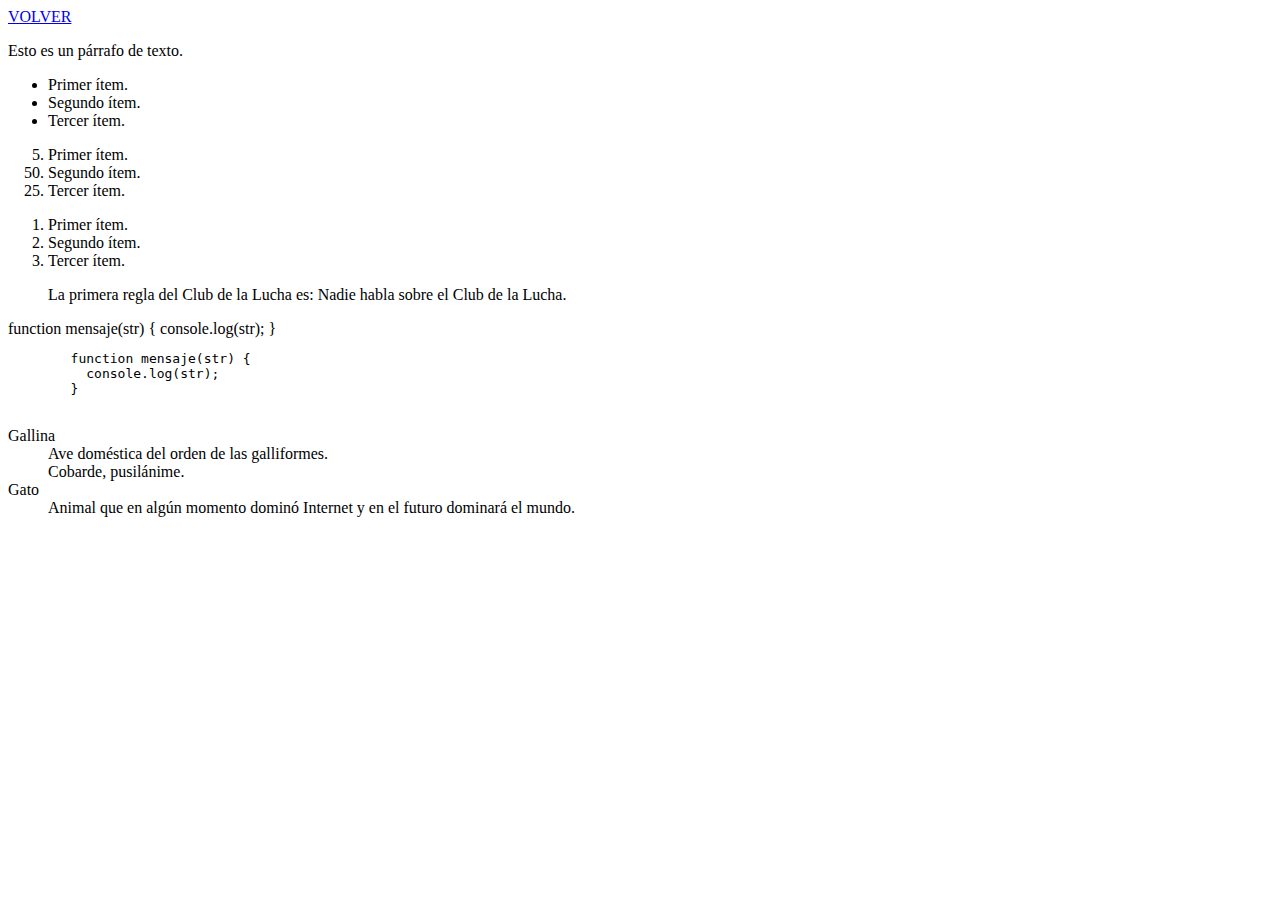
<file: html/agrupacion.html>
<!DOCTYPE html>
<html lang="en">
<head>
    <meta charset="UTF-8">
    <meta name="viewport" content="width=device-width, initial-scale=1.0">
    <title>Document</title>
</head>
<body>
    <a href="../index.html">VOLVER</a>

    <div class="text">
        <p>Esto es un párrafo de texto.</p>
      </div>

      <ul>
        <li>Primer ítem.</li>
        <li>Segundo ítem.</li>
        <li>Tercer ítem.</li>
      </ul>
      <ol>
        <li value="5">Primer ítem.</li>
        <li value="50">Segundo ítem.</li>
        <li value="25">Tercer ítem.</li>
      </ol>
      <ol>
        <li>Primer ítem.</li>
        <li>Segundo ítem.</li>
        <li>Tercer ítem.</li>
      </ol>

      <blockquote>
        La primera regla del Club de la Lucha es:
        Nadie habla sobre el Club de la Lucha.
      </blockquote>

      <div>
        function mensaje(str) {
          console.log(str);
        }
      </div>
      
      <pre>
        function mensaje(str) {
          console.log(str);
        }
      </pre>

      <dl>
        <dt>Gallina</dt>
        <dd>Ave doméstica del orden de las galliformes.</dd>
        <dd>Cobarde, pusilánime.</dd>
      
        <dt>Gato</dt>
        <dd>Animal que en algún momento dominó Internet y en el futuro dominará el mundo.</dd>
      </dl>
</body>
</html>
</file>
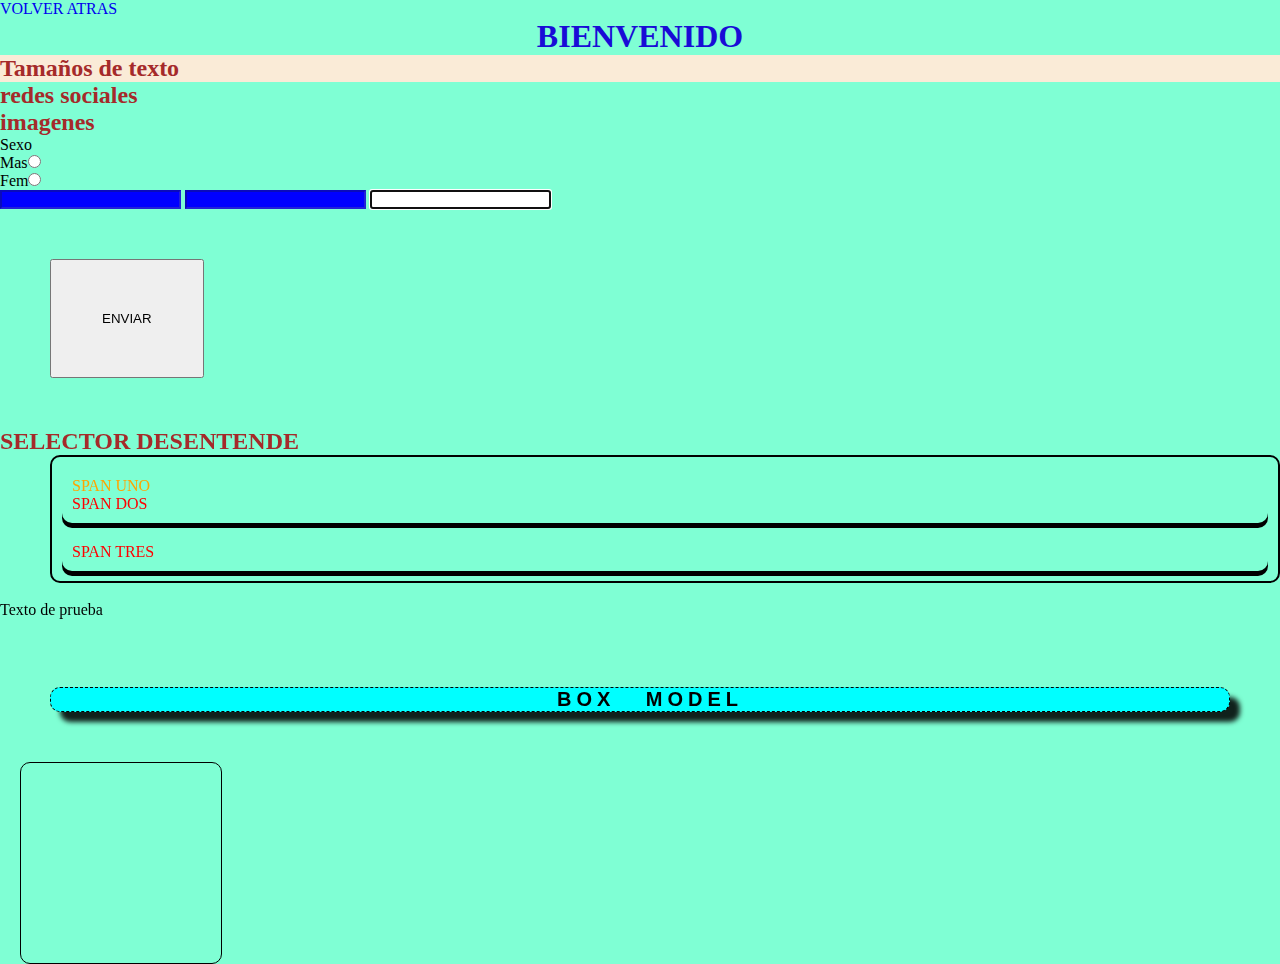
<file: html/estilo.html>
<!DOCTYPE html>
<html lang="en">
<head>
    <meta charset="UTF-8">
    <meta http-equiv="X-UA-Compatible" content="IE=edge">
    <meta name="viewport" content="width=device-width, initial-scale=1.0">
    <title>Document</title>
    <link rel="stylesheet" href="../css/style.css">
    <style>
        body{
            background-color: aquamarine;
        }

        a{
            text-decoration: none;
        }
    </style>
</head>
<body>
    <a href="../index.html">VOLVER ATRAS</a>

    <h1 id="title">BIENVENIDO</h1>
    <h2 id="site_text" >Tamaños de texto</h2>
    <h2 id="site_media" class="subtitles" name="subtitles">redes sociales</h2>
    <h2 id="side_images" class="subtitles" name="subtitles">imagenes</h2>
    <label for="">Sexo</label><br>
    <label for="">Mas</label><input type="radio" id="sex_mas" class="input_radio_sex" name="sex_group"><br>
    <label for="">Fem</label><input type="radio" id="sex_fem" class="input_radio_sex" name="sex_group"><br>

    <input type="text" disabled>
    <input type="text" disabled>
    <input type="text" autofocus><br>
    <button id="btn_send">ENVIAR</button>

    <h2>SELECTOR DESENTENDE</h2>
    <div id="papa">
        <div class="hermanos">
            <span id="nh_uno" class="nieto hijo">SPAN UNO</span><br>
            <span id="nh_dos" class="nieto hijo">SPAN DOS</span>
        </div>
        <div class="hermanos">
            <span id="texto" class="nieto hijo">SPAN TRES</span>
        </div>
        
    </div>

    <br>

    <span>Texto de prueba</span>
    <br><br>
    <h2 id="title_box">BOX MODEL</h2>
    <div id="box_father">
        <div id="box_model"></div>
    </div>
    
</body>
</html>
</file>
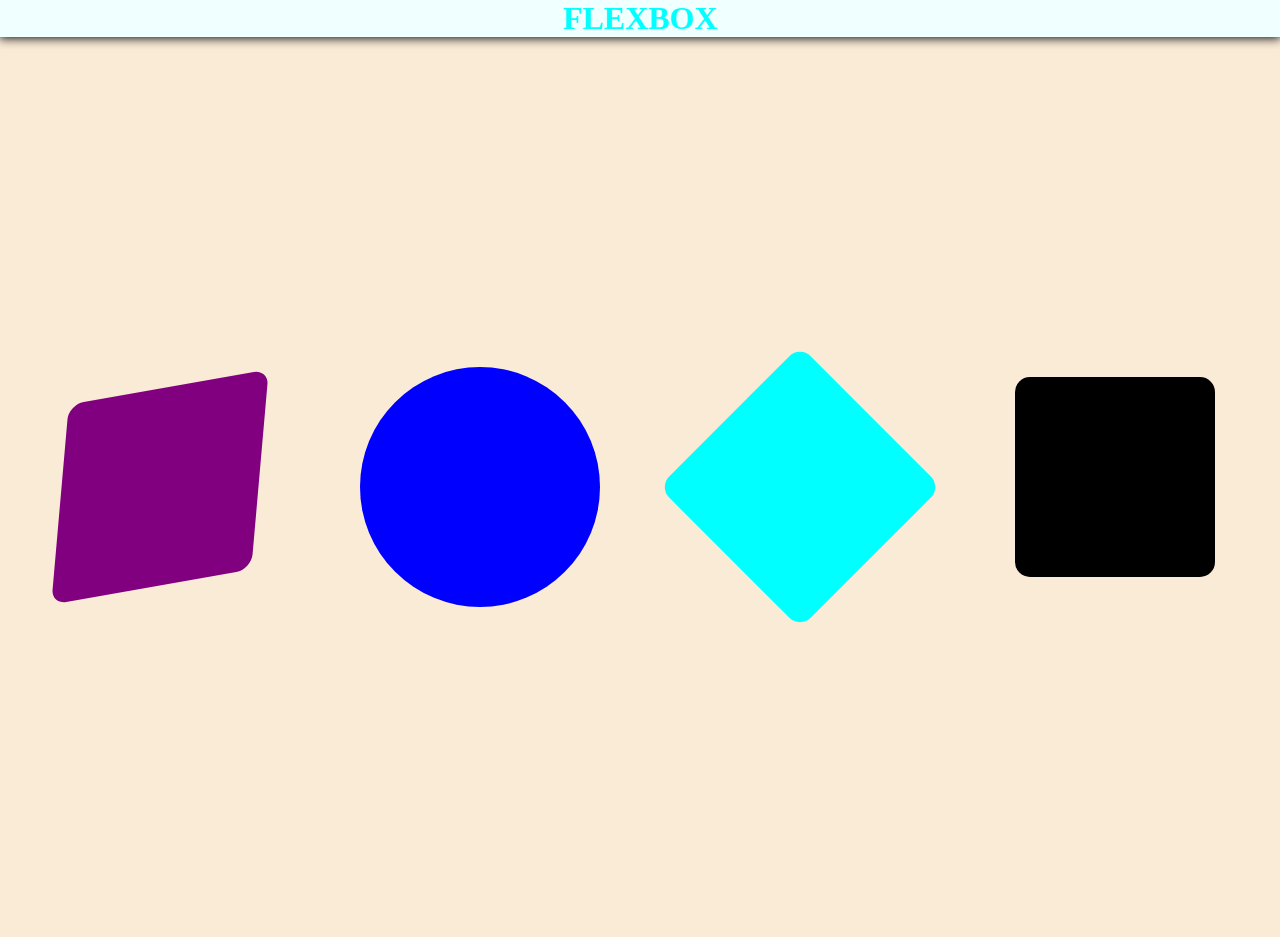
<file: html/flexbox.html>
<!DOCTYPE html>
<html lang="en">
<head>
    <meta charset="UTF-8">
    <meta http-equiv="X-UA-Compatible" content="IE=edge">
    <meta name="viewport" content="width=device-width, initial-scale=1.0">
    <title>Document</title>
    <style>

        * {
            margin: 0;
            padding: 0;
        }

        body {
            background-color: antiquewhite;
        }

        h1 {
            color: aqua;
            background-color: azure;
            text-align: center;
            box-shadow: 0px 0px 10px 1px #000;
        }

        #father {
            height: 100vh;
            display: flex;
            justify-content: space-around;
            flex-direction: row-reverse;
            align-items: center;
            flex-wrap: nowrap;
            /* display: grid;
            place-items: center; */
        }

        #son, #son_one, #son_two, #son_three {
            width: 200px;
            height: 200px;
            background-color: #000;
            border-radius: 15px;
            transform: translate(-5px, -10px);
        }

        #son_one {
            background-color: aqua;
            transform: rotate(45deg);
        }

        #son_two {
            background-color: blue;
            transform: scale(1.2);
            border-radius: 50%;
        }
        
        #son_three {
            background-color: purple;
            transform: skew(-5deg, -10deg);
        }
        
        #son:hover {
            transform: scale(1.2);
            transition: all ease 0.7s;
        }



    </style>
</head>
<body>
    <div id="cotainer">
        <div id="content_container">
            <h1>FLEXBOX</h1>
            <div id="father">
                <div id="son"></div>
                <div id="son_one"></div>
                <div id="son_two"></div>
                <div id="son_three"></div>
            </div>
        </div>
    </div>
</body>
</html>
</file>
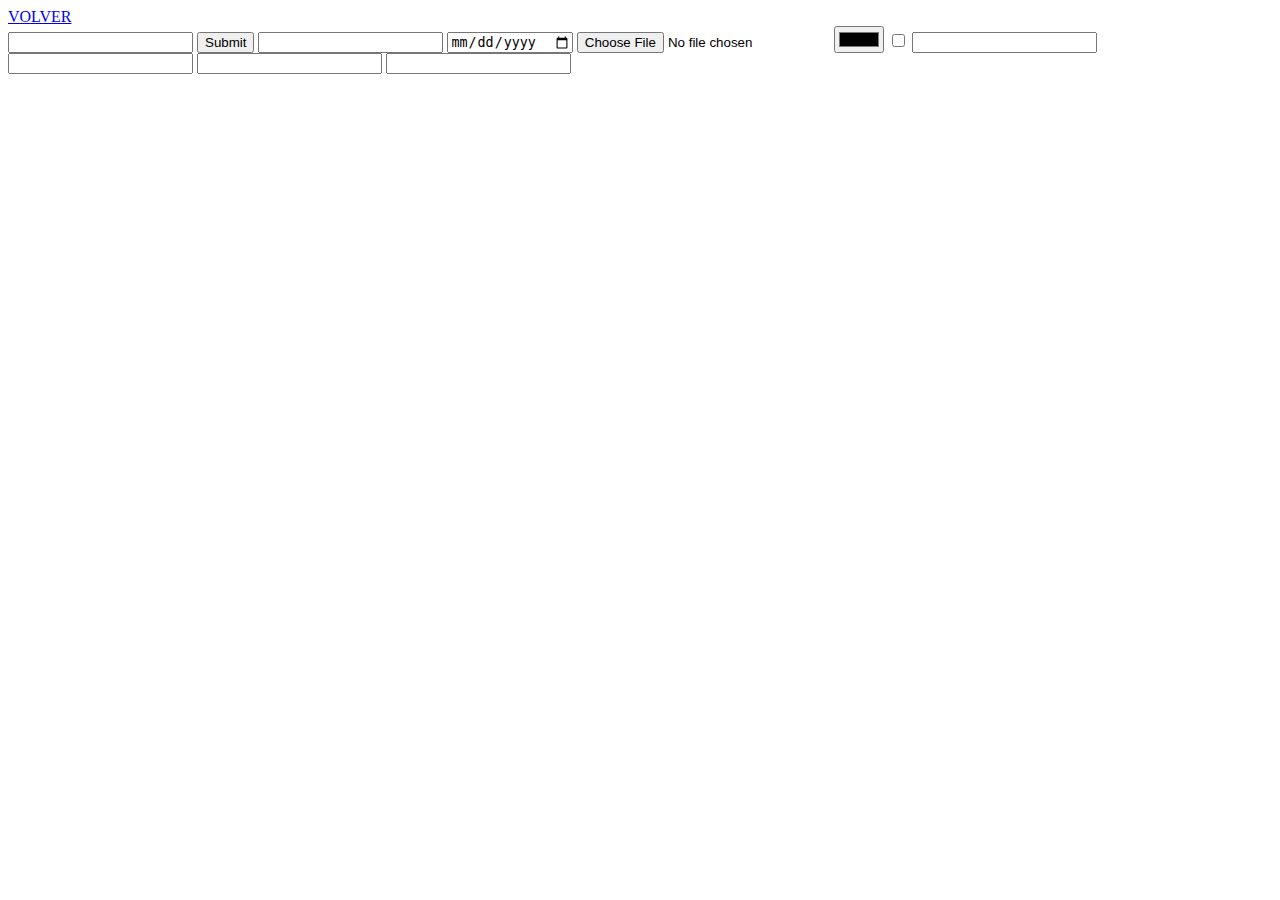
<file: html/formularios.html>
<!DOCTYPE html>
<html lang="en">
<head>
    <meta charset="UTF-8">
    <meta name="viewport" content="width=device-width, initial-scale=1.0">
    <title>Document</title>
</head>
<body>
    <a href="../index.html">VOLVER</a>

    <form name="userdata" method="post" action="/send/">
        <input type="text" name="username">
        <input type="submit">
        <input type="password">
        <input type="date">
        <input type="file">
        <input type="color">
        <input type="checkbox">
        <input type="email">
        <input type="tel">
        <input type="number">
        <input type="search">
      </form>
</body>
</html>
</file>
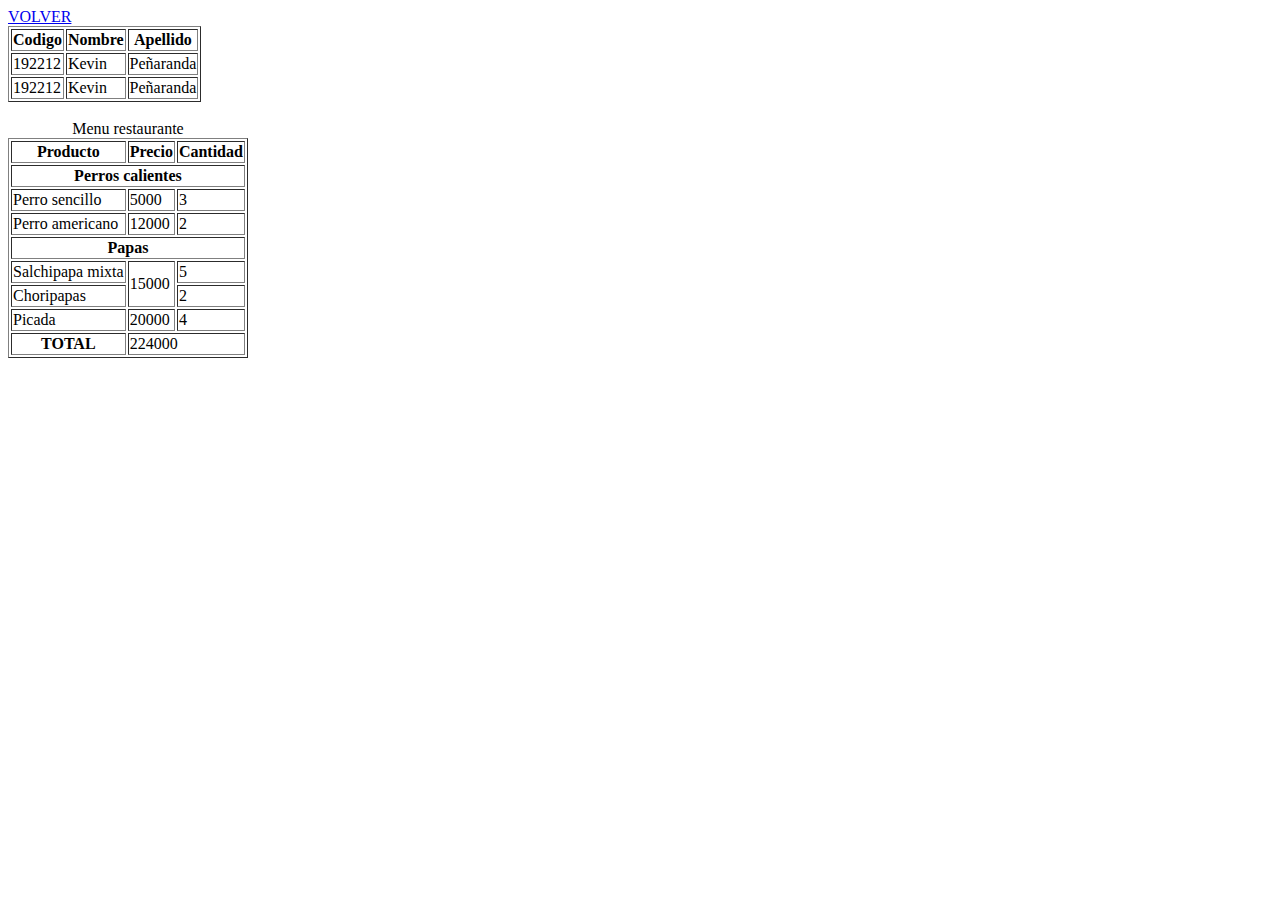
<file: html/tablas.html>
<!DOCTYPE html>
<html lang="en">
<head>
    <meta charset="UTF-8">
    <meta name="viewport" content="width=device-width, initial-scale=1.0">
    <title>Document</title>
</head>
<body>
    <a href="../index.html">VOLVER</a>

    <table border="1">
        <tr>
            <th>Codigo</th>
            <th>Nombre</th>
            <th>Apellido</th>
        </tr>

        <tr>
          <td>192212</td> 
          <td>Kevin</td> 
          <td>Peñaranda</td> 
        </tr>
        
        <tr>
          <td>192212</td> 
          <td>Kevin</td> 
          <td>Peñaranda</td> 
        </tr>
      </table>
      <br>
      <table border="1">
        <caption>Menu restaurante</caption>
        <thead>
          <tr>
            <th>Producto</th>
            <th>Precio</th>
            <th>Cantidad</th>
          </tr>
        <thead>
        <tbody>
          <tr>
            <th scope="rowgroup" colspan="3">Perros calientes</th>
          </tr>
          <tr>
            <td>Perro sencillo</td>
            <td>5000</td>
            <td>3</td>
         </tr>
          <tr>
            <td>Perro americano</td>
            <td>12000</td>
           <td>2</td>
          </tr>
          <tr>
            <th scope="rowgroup" colspan="3">Papas</th>
         </tr>
          <tr>
            <td >Salchipapa mixta</td>
            <td rowspan="2">15000</td>
            <td>5</td>
          </tr>
          <tr>
            <td>Choripapas</td>
            <td>2</td>
         </tr>
          <tr>
            <td>Picada</td>
            <td>20000</td>
            <td>4</td>
         </tr>
       </tbody>
       <tfoot>
        <tr>
          <th scope="rowgroup">TOTAL</th>
          <td colspan="2">224000</td>
        </tr>
       </tfoot>
      </table>



</body>
</html>
</file>
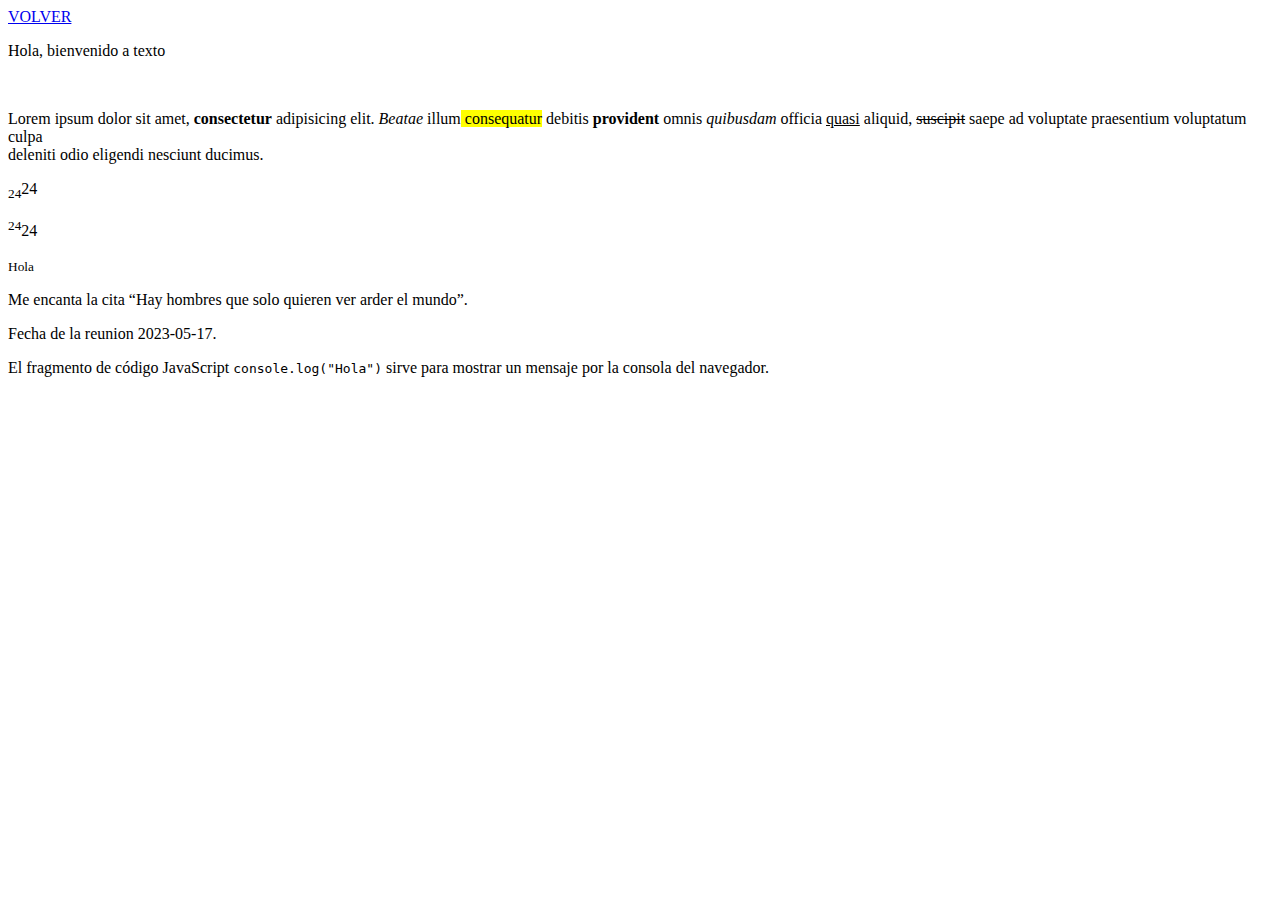
<file: html/texto.html>
<!DOCTYPE html>
<html lang="en">
<head>
    <meta charset="UTF-8">
    <meta name="viewport" content="width=device-width, initial-scale=1.0">
    <title>Document</title>
</head>
<body>
    <a href="../index.html">VOLVER</a>
    <p>Hola, bienvenido a texto</p>
    <br>
    <p>Lorem ipsum dolor sit amet, <strong>consectetur</strong> adipisicing elit. <em>Beatae</em> illum<mark> consequatur</mark> debitis <b>provident</b> omnis <i>quibusdam </i>officia <u>quasi</u> aliquid, <s>suscipit</s> saepe ad <span>voluptate</span> praesentium voluptatum culpa <br>deleniti odio eligendi nesciunt ducimus.</p>
    <p><sub>24</sub>24</p>
    <p><sup>24</sup>24</p>
    <p><small>Hola</small></p>
    <p>Me encanta la cita <q>Hay hombres que solo quieren ver arder el mundo</q>.</p>
    <p>Fecha de la reunion <time>2023-05-17</time>.
    <p>El fragmento de código JavaScript <code>console.log("Hola")</code> sirve para mostrar un mensaje por la consola del navegador.</p>
</body>
</html>
</file>
<file: css/style.css>
@import url('https://fonts.googleapis.com/css2?family=Roboto:ital,wght@0,300;1,300&display=swap');

/* Selector universal */
*{
    margin: 0;
    padding: 0;
    /* font-family: 'Roboto', sans-serif;; */
}

/* Selector etiqueta */

h1{
    /* font-family: Georgia, 'Times New Roman', Times, serif; */
    font-weight: 900;
    color: rgb(25, 12, 214);
}

h2{
    color: brown;
}

/* Selesctor de id */
#site_text{
    background-color: antiquewhite;
}

/* Slesctor de clases */
.subtitles{
    /* font-family: Arial, Helvetica, sans-serif; */
}

/* Selector por atributo */

input[disabled]{
    background-color: blue;
}



#btn_send{
    margin: 50px;
    padding: 50px;
}

/* Selector por pseudoclases */

#btn_send:hover{
    background-color: aqua;
    color: chocolate;
    font-size: 20px;
}

#papa{
    margin-left: 50px;
    border: 2px solid rgb(0, 0, 0);
    border-radius: 10px;
}

.hermanos{
    border-color: rgb(245, 0, 0);
    margin: 10px;
    padding: 10px;
    border-radius: 10px;
    box-shadow: 0px 5px;
}

#nh_uno{
    color: aliceblue;
}

#papa > .hermanos > #nh_uno{
    color: orange;
}

#papa .nieto{
    color: red;
}

#title_box {
    color: #000000;
    font-family: 'Poppins', sans-serif;
    background-color: aqua;
    text-align: center;
    padding-left: 20px;
    margin: 50px;
    border: 1px dashed #000;
    border-radius: 10px;
    box-shadow: 10px 10px 5px 0px rgba(0,0,0,0.87);
    -webkit-box-shadow: 10px 10px 5px 0px rgba(0,0,0,0.87);
    -moz-box-shadow: 10px 10px 5px 0px rgba(0,0,0,0.87);
    word-spacing: 20px;
    letter-spacing: 5px;
    font-size: 20px;

}

#box_father {
    border: 1px solid #000;
    border-radius: 10px;
    width: 200px;
    height: 200px;
    margin-left: 20px;
    background-image: url(https://www.gob.mx/cms/uploads/article/main_image/66093/mundial-sin-violecia-redes.jpg);
    background-size: cover;
    background-position: center;
}


@media (min-width: 800px) and (max-width: 1280px) {
    body{
        background-color: red;
    }
    h1{
        text-align: center;
    }
    
}

/* mediaqueris de 799 hacia abajo */

@media (max-width: 799px) {
    body{
        background-image: url(https://www.gob.mx/cms/uploads/article/main_image/66093/mundial-sin-violecia-redes.jpg);
        background-size: cover;
        background-position: center;
        background-repeat: no-repeat;
    }
    
}
</file>
